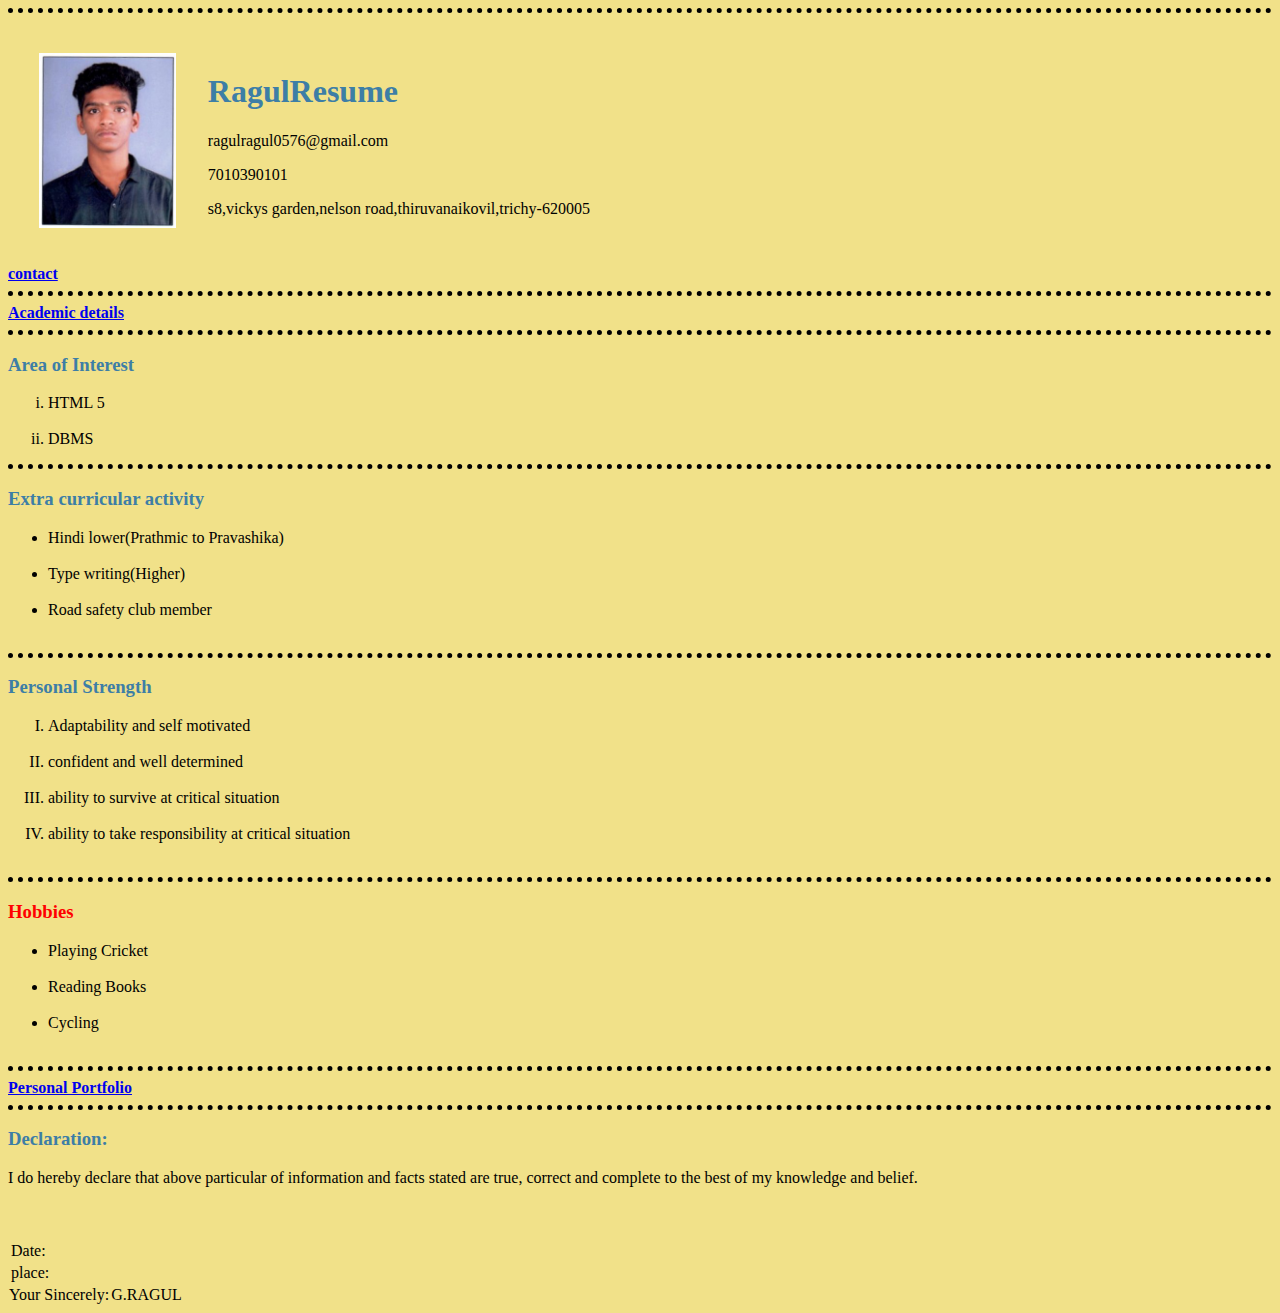
<file: index.html>
<!DOCTYPE html>
<hr>
<!DOCTYPE html>
<html lang="en" dir="ltr">
  <head>
    <meta charset="utf-8">
    <title>RAGUL'S CV</title>
    <link rel="stylesheet" href="css-cv/cv.css">

  </head>
  <body>
    <table cellspacing="30">
      <tr>
        <td><img class="circular"src="img752 - Copy.jpg" alt="RAGUL"></td>
        <td><h1>RagulResume</h1><p>ragulragul0576@gmail.com </p><p>7010390101</p><p>s8,vickys garden,nelson road,thiruvanaikovil,trichy-620005</p></td>
      </tr>
    </table>
    <a href="C:\Users\RAHUL\.atom\cv\contact.html"target="_blank"><strong>contact</strong></a>
    <hr>
    <a href="C:\Users\RAHUL\.atom\cv\academic.html"target="_blank"><strong>Academic details</strong>  </a>
<hr >
<h3>Area of Interest</h3>
<ol type="i">
  <li>HTML 5</li><br>
  <li>DBMS</li>
</ol>
<hr >
<h3>Extra curricular activity</h3>
<ul>
  <li>Hindi lower(Prathmic to Pravashika)</li><br>
  <li>Type writing(Higher)</li><br>
  <li>Road safety club member</li><br>
</ul>
<hr>
<h3>Personal Strength</h3>
<ol type="I">
  <li>Adaptability and self motivated</li><br>
  <li>confident and well determined</li><br>
  <li>ability to survive at critical situation</li><br>
  <li>ability to take responsibility at critical situation</li><br>
</ol>
<hr>
<h3 id="heading">Hobbies</h3>
<ul>
  <li>Playing Cricket</li><br>
  <li>Reading Books</li><br>
  <li>Cycling</li><br>
</ul>
<hr >
<a href="C:\Users\RAHUL\.atom\cv\personal info.html"target="_blank"><strong>Personal Portfolio</strong></a>
<hr >
<h3><strong>Declaration:</strong></h3>
<p> I do hereby declare that above particular of information and facts stated are true, correct and complete to the best of my knowledge and belief.</p>
<table>
  <tr>
    <td>Date:</td>
    <td>      </td><br>
  </tr>
  <tr>
    <td>place:</td>
    <td>      </td><br>
  </tr>
</table>
<table cellspacing="0">
  <tr>
    <td>Your Sincerely:</td>
    <td>G.RAGUL</td>
  </tr>
</table>
  </body>
</html>
</file>
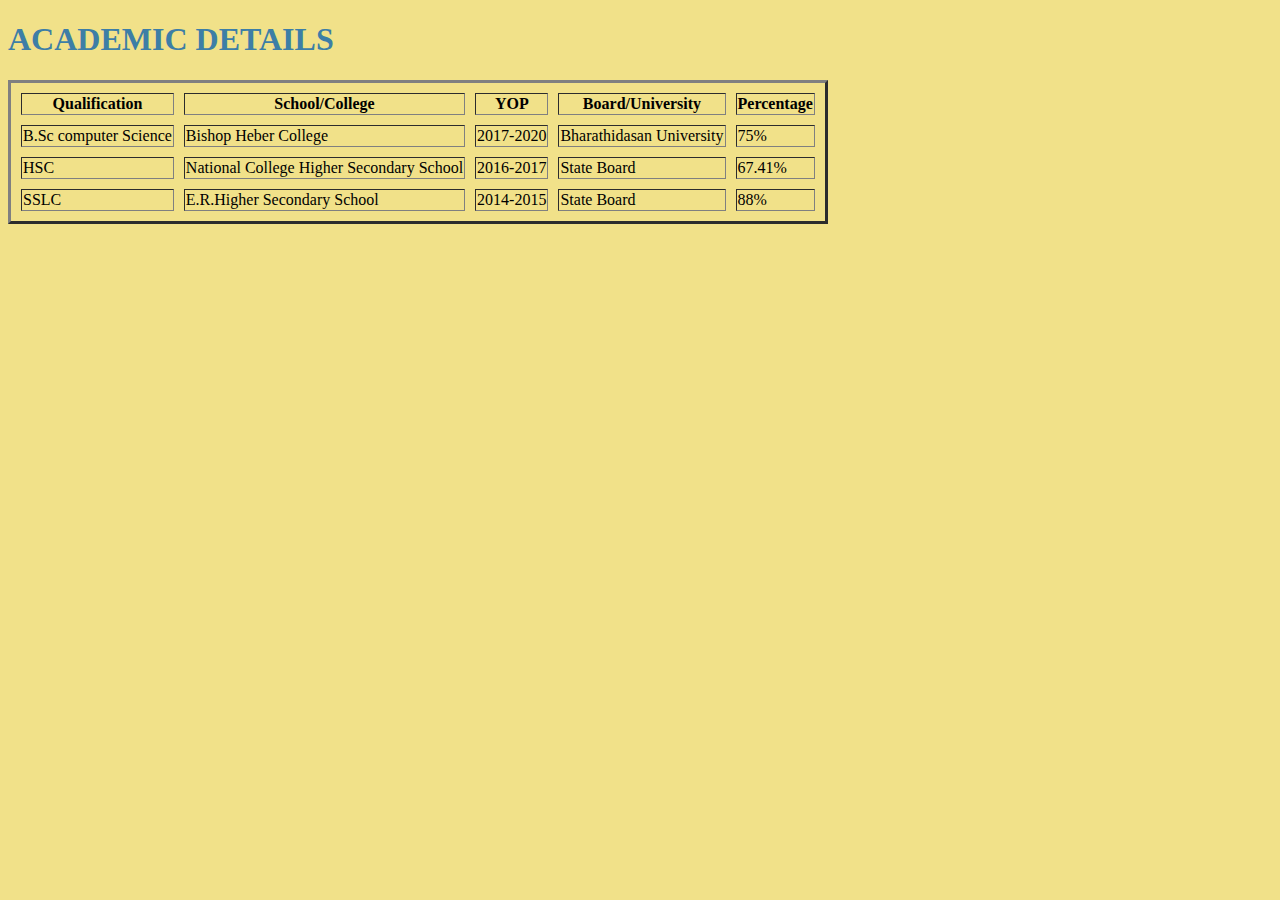
<file: academic.html>
<!DOCTYPE html>
<!DOCTYPE html>
<html lang="en" dir="ltr">
  <head>
    <meta charset="utf-8">
    <title></title>
    <link rel="stylesheet" href="css-cv/cv.css">

  </head>
  <body>
  <h1><strong>ACADEMIC DETAILS</strong></h1>
    <table border="3"cellspacing="10">
      <thead>
        <tr>
          <th><strong>Qualification</strong></th>
          <th><strong>School/College</strong></th>
          <th><strong>YOP</strong></th>
          <th><strong>Board/University</strong></th>
          <th><strong>Percentage</strong></th>
        </tr>
      </thead>
      <tbody>
        <tr>
          <td>B.Sc computer Science</td>
          <td>Bishop Heber College</td>
          <td>2017-2020</td>
          <td>Bharathidasan University</td>
          <td>75%</td>
        </tr>
        <tr>
          <td>HSC</td>
          <td>National College Higher Secondary School</td>
          <td>2016-2017</td>
          <td>State Board</td>
          <td>67.41%</td>
        </tr>
        <tr>
          <td>SSLC</td>
          <td>E.R.Higher Secondary School</td>
          <td>2014-2015</td>
          <td>State Board</td>
          <td>88%</td>
        </tr>
      </tbody>

    </table>
  </body>
</html>
</file>
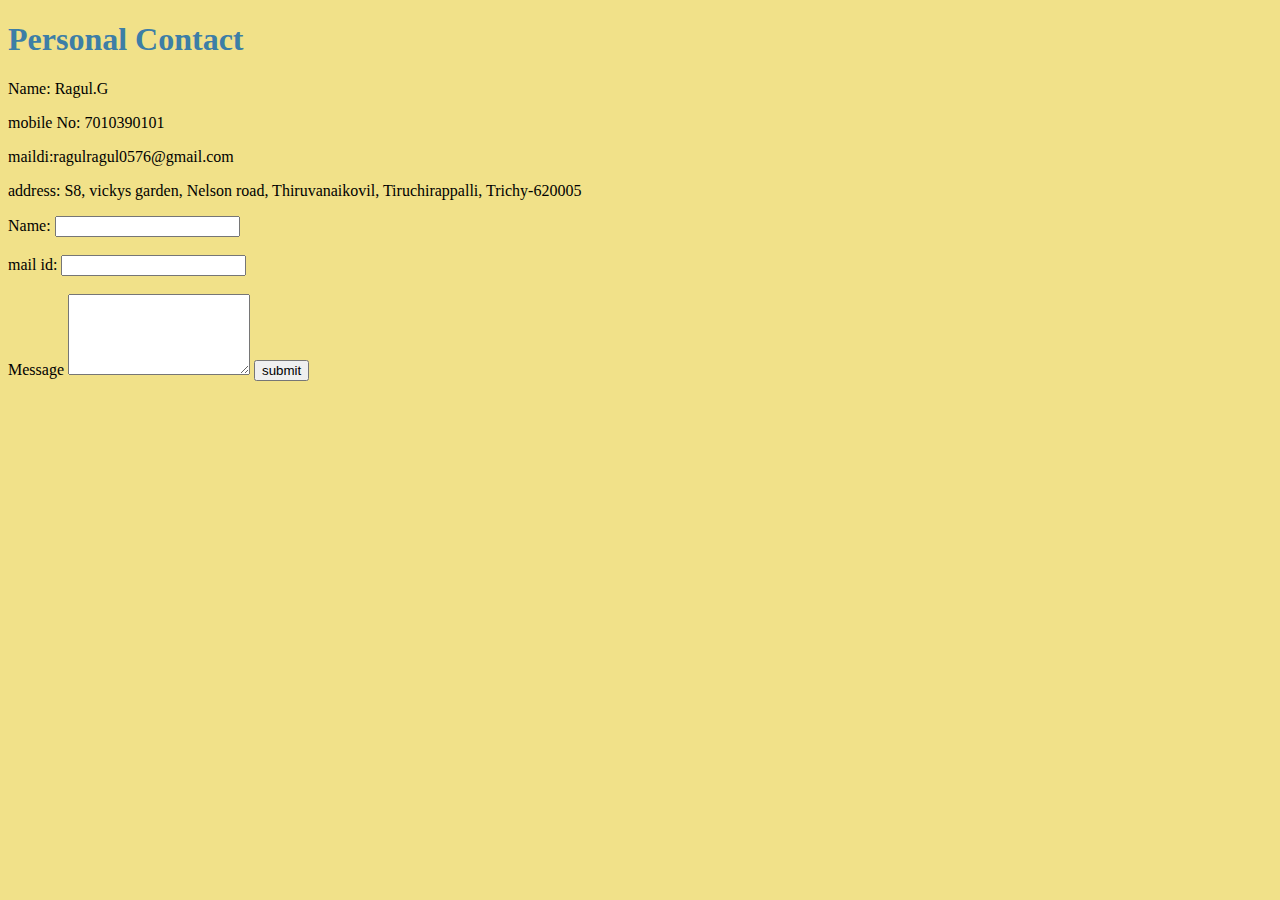
<file: contact.html>
<!DOCTYPE html>
<html lang="en" dir="ltr">
  <head>
    <meta charset="utf-8">
    <title></title>
    <link rel="stylesheet" href="css-cv/cv.css">

  </head>
  <body>
    <h1><strong>Personal Contact</strong></h1>
    <p>Name: Ragul.G</p>
    <p>mobile No: 7010390101</p>
    <p>maildi:ragulragul0576@gmail.com</p>
    <p>address: S8, vickys garden, Nelson road, Thiruvanaikovil, Tiruchirappalli, Trichy-620005</p>
    <form action="mailto: ragulragul0576@gmail.com" method="post" enctype="text/plain" target="_blank">
      <label> Name:</label>
      <input type="text" name="Your Name value=""><br><br>
      <label>mail id:</label>
      <input type="text" name="your mail id" value=""><br><br>
    <label>Message</label>
    <textarea name="name" rows="5" cols="20"></textarea>
    <input type="submit" name="" value="submit">
  </form>
  </body>
</html>
</file>
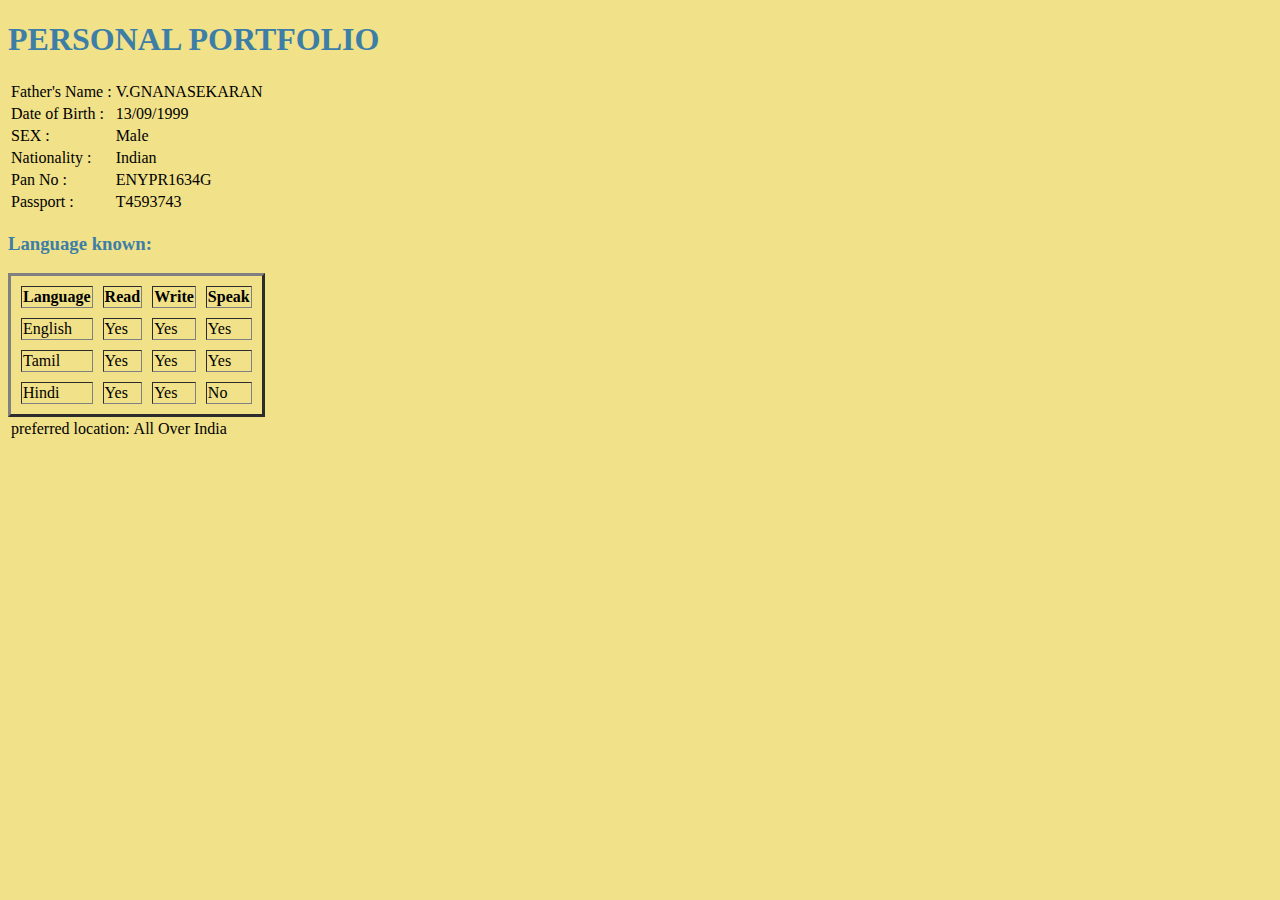
<file: personal info.html>
<!DOCTYPE html>
<!DOCTYPE html>
<html lang="en" dir="ltr">
  <head>
    <meta charset="utf-8">
    <title></title>
    <link rel="stylesheet" href="css-cv/cv.css">

  </head>
  <body>
    <h1><strong>PERSONAL PORTFOLIO</strong></h1>
    <table>
      <tr>
        <td>Father's Name     :</td>
        <td>V.GNANASEKARAN</td>
      </tr>
      <tr>
        <td>Date of Birth     :</td>
        <td>13/09/1999</td>
      </tr>
      <tr>
        <td>SEX               :</td>
        <td>Male</td>
      </tr>
    <tr>
      <td>Nationality         :</td>
      <td>Indian</td>
    </tr>
    <tr>
      <td>Pan No              :</td>
      <td>ENYPR1634G</td>
    </tr>
    <tr>
      <td>Passport            :</td>
      <td>T4593743</td>
    </tr>
    </table>
    <table border="3"cellspacing="10">
<h3>Language known:</h3>
      <thead>
        <tr>
          <th><strong>Language</strong></th>
          <th><strong>Read</strong></th>
          <th><strong>Write</strong></th>
          <th><strong>Speak</strong></th>
        </tr>
      </thead>
      <tbody>
        <tr>
          <td>English</td>
          <td>Yes</td>
          <td>Yes</td>
          <td>Yes</td>
        </tr>
        <tr>
          <td>Tamil</td>
          <td>Yes</td>
          <td>Yes</td>
          <td>Yes</td>
        </tr>
        <tr>
          <td>Hindi</td>
          <td>Yes</td>
          <td>Yes</td>
          <td>No</td>
        </tr>
      </tbody>
      <table>
        <tr>
          <td>preferred location:</td>
          <td>All Over India</td>
        </tr>
      </table>
    </table>
  </body>
</html>
</file>
<file: css-cv/cv.css>
body{
  background-color: #f1e189;
}
hr{
  border-style: none;
  border-color: black;
  border-top-style: dotted;
  border-top-width:thick;
  border-width: 5px;
  width: 5;
}
img{
  height: 175px;
}
h1{
  color: #3d7ea6
}
h3{
  color:#3d7ea6
}
#heading{
  color:red;
}
</file>
